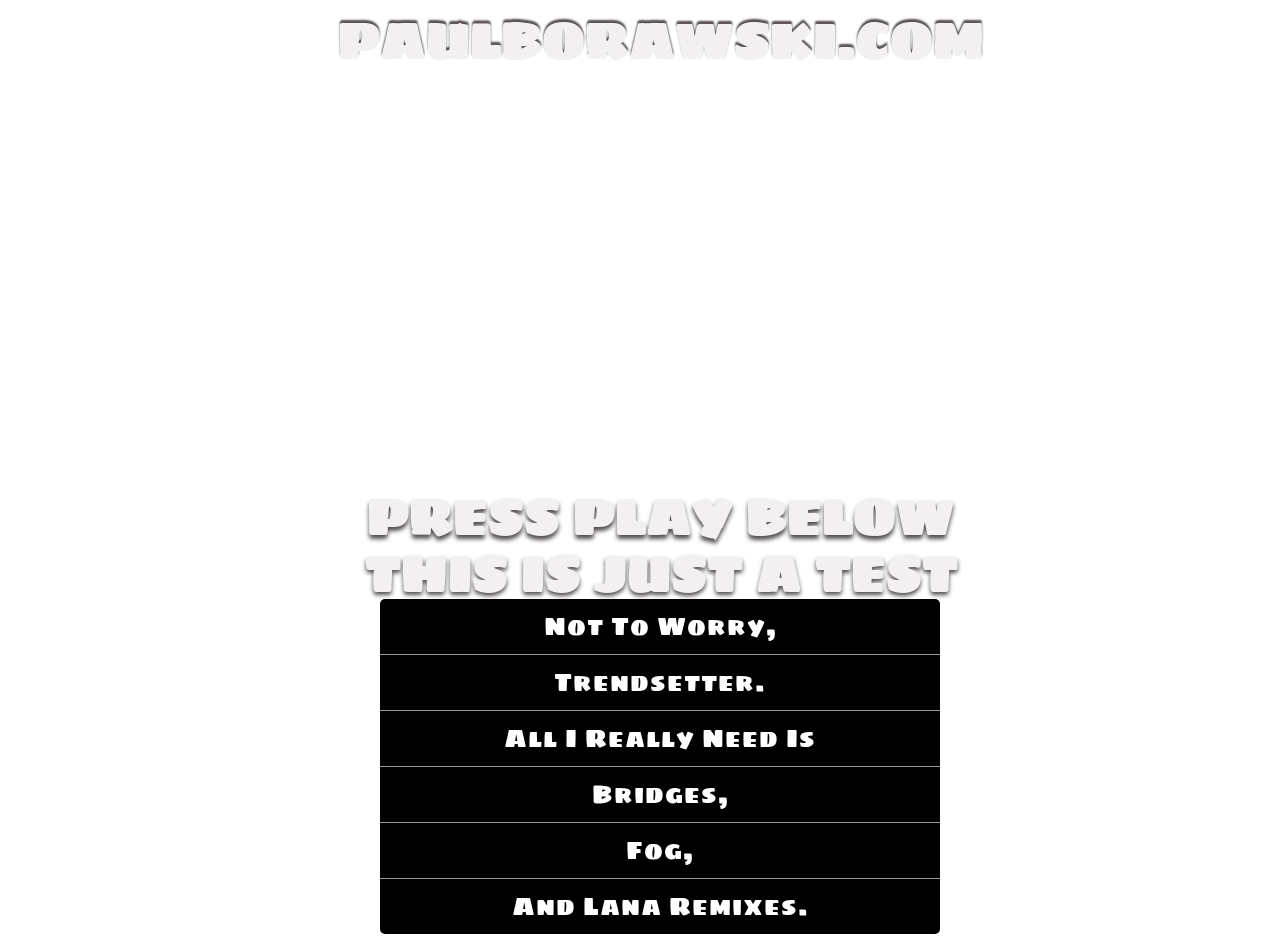
<file: index.html>
<!DOCTYPE html>
<html lang="en">
<head>
	<meta charset="utf-8" />
	<title>Events</title>
  <link rel="stylesheet" href="index.css"/>
 	<link href='https://fonts.googleapis.com/css?family=Sigmar+One' rel='stylesheet' type='text/css'>
</head>
<body>
	<header>
    <h1>PAULBORAWSKI.COM</h1>
    <h2>PRESS PLAY BELOW</h2>
		<h3>THIS IS JUST A TEST</h3>

  </header>

  <ul class="player" style="list-style-type:none">
		<li data-src="public/music/Elk Road - Not To Worry (feat Governors).mp3">Not To Worry,</li>
	  <li data-src="public/music/Black Coast - TRNDSTTR (Lucian Remix) [feat. M. Maggie].mp3">Trendsetter.</li>
		<li data-src="public/music/All I Really Need (Featuring Kenzie May).mp3">All I Really Need Is</li>
		<li data-src="public/music/Bridges.mp3">Bridges,</li>
		<li data-src="public/music/Jabberwocky - Fog Ft. Ana Zimmer [REWORK].mp3">Fog,</li>
		<li data-src="public/music/LDR - HM (Yashar Gasanov remix).mp3">And Lana Remixes.</li>
	</ul>
<script src="index.js"></script>
</body>
</html>
</file>
<file: index.css>
body {
	font: normal 15px/15px 'Helvetica';
}

header {
  height: 550px;
  background: url(https://cldup.com/aiMzzadqmt.jpg) no-repeat center bottom;
  position: relative;
}

h1 {
    text-align: center;
    padding: 0px 0px 0px 40px;
    font-size: 50px;
    color: #F2F0f0;
    font-family: 'Sigmar One', cursive;
    text-shadow: 0px -3px 2px #554F4f;
}

h2 {
  text-align: center;
    font-size: 50px;
    color: #f2f0f0;
    font-family: 'Sigmar One', cursive;
    text-shadow: 0px 4px 4px #554f4f;
    padding: 420px 0px 0px 40px;
}

h3 {
  text-align: center;
    font-size: 50px;
    color: #f2f0f0;
    font-family: 'Sigmar One', cursive;
    text-shadow: 0px 3px 4px #554f4f;
    padding: 0px 0px 10px 40px;
		margin: 0px 0px -10px 0px;
}

}
ul.player {
	margin: 0 auto;
	margin-top: 100px;
	list-style: none;
}

ul.player li {
	border-bottom: 1px solid #999;
	color: #444;
	padding: 20px 80px 20px 80px;
	background: url(https://cldup.com/_Z49nKVdvE.png) no-repeat 8px 7px;
	background-color: #000;
	background-position: 58px 17px;
	cursor: pointer;
  text-align: center;
  color: #fff;
  width: 400px;
  margin: auto;
  font-family: 'Sigmar One', cursive;
  font-size: 25px;
  letter-spacing: 1px;
}

ul.player li:first-child {
	-webkit-border-top-left-radius: 5px;
	-webkit-border-top-right-radius: 5px;
	border-top: none;
}

ul.player li:last-child {
	-webkit-border-bottom-left-radius: 5px;
	-webkit-border-bottom-right-radius: 5px;
	border-bottom: none;
}

ul.player li {
	transition: color .4s;
}

ul.player li:hover {
	background-color: #000;
	color: #1a4740;
}

ul.player li#playing {
	background: url(https://cldup.com/YQtCBSmIbq.png) no-repeat 8px 7px;
	-webkit-filter: invert(1);
	filter: invert(1);
	background-color: #000;
	color: #fff;
	font-weight: bold;
	background-position: 458px 17px;
}



ul.player li#paused {
	background: url(https://cldup.com/_Z49nKVdvE.png) no-repeat 8px 7px;
	background-color: #000;
	color: #FFF;
	font-weight: bold;
	background-position: 57px 17px;
}
</file>
